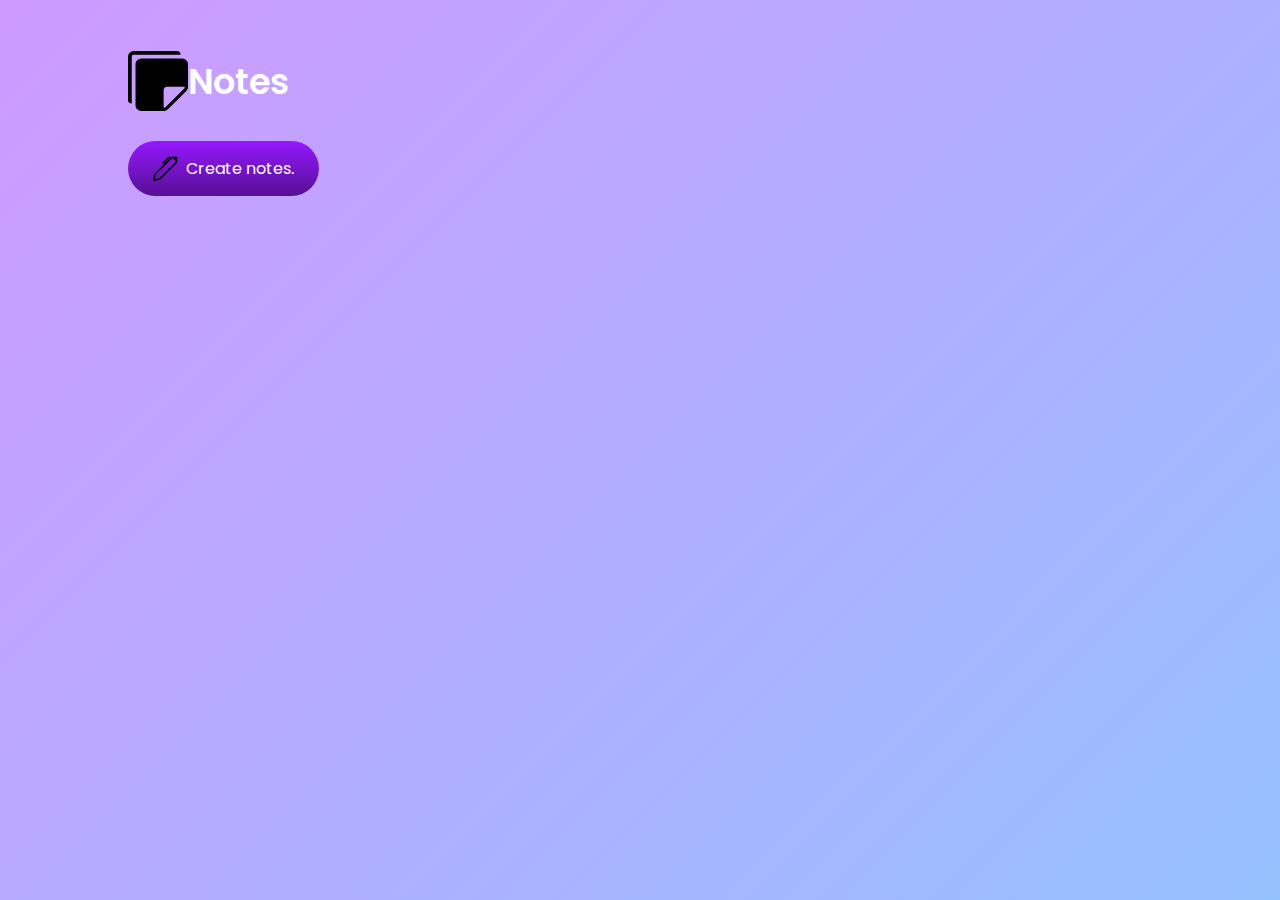
<file: index.html>
<!DOCTYPE html>
<html lang="en">
<head>
    <meta charset="UTF-8">
    <meta name="viewport" content="width=device-width, initial-scale=1.0">
    <title>Note app</title>
    <link href='https://fonts.googleapis.com/css?family=Poppins' rel='stylesheet'>
    <link rel="stylesheet" href="style.css">
    
</head>
<body>
    <div class="container">
        <h1><img src="./images/stickies-fill.svg">Notes</h1>
        <button class="btn"><img src="./images/pen.svg"> Create notes.</button>
        <div class="notes-container">
            <p contenteditable="true" class="input-box">
                <img src="./images/trash-fill.svg">
            </p>

        </div>
    </div>
    <script src="script.js"></script>
</body>
</html>
</file>
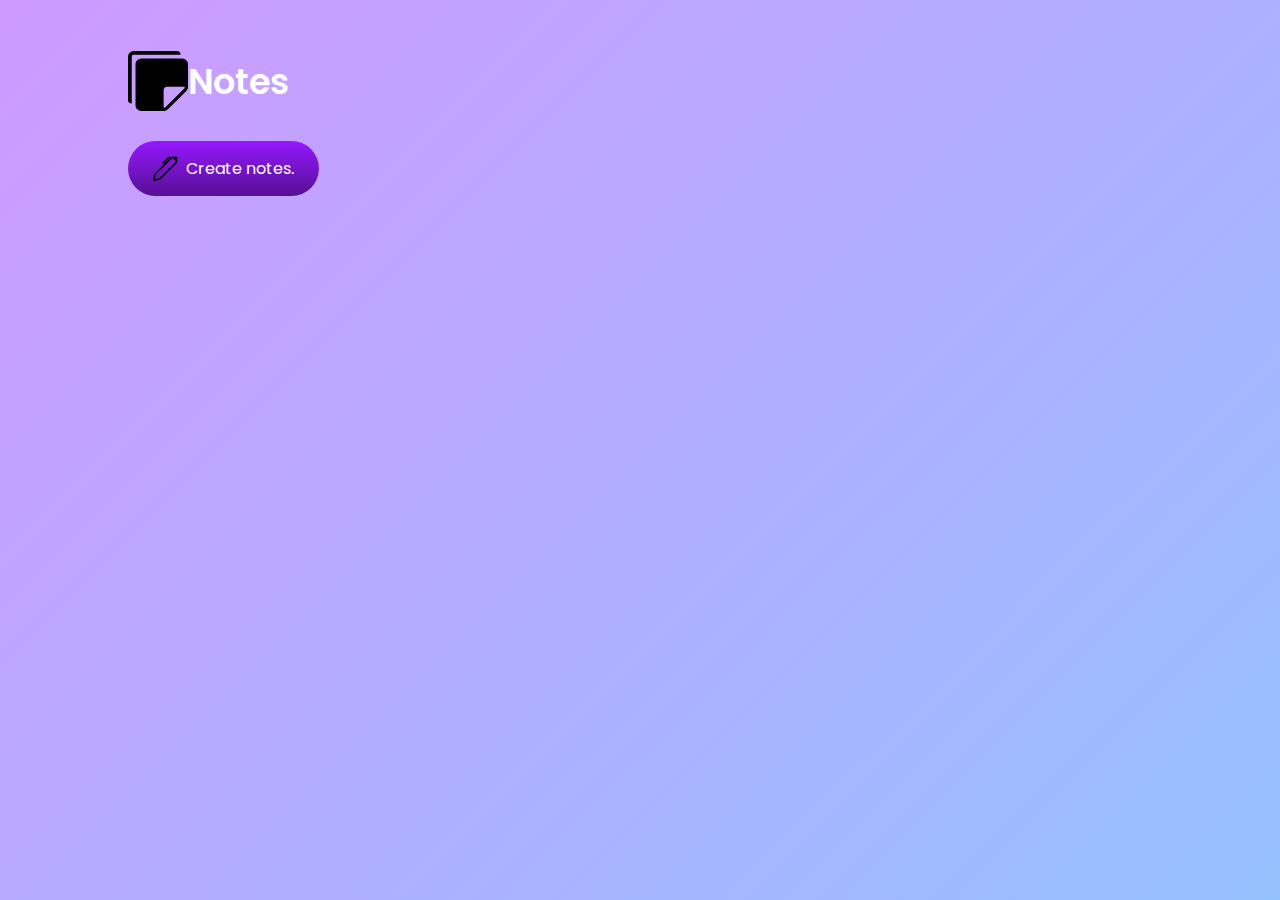
<file: notes.html>
<!DOCTYPE html>
<html lang="en">
<head>
    <meta charset="UTF-8">
    <meta name="viewport" content="width=device-width, initial-scale=1.0">
    <title>Note app</title>
    <link href='https://fonts.googleapis.com/css?family=Poppins' rel='stylesheet'>
    <link rel="stylesheet" href="style.css">
    
</head>
<body>
    <div class="container">
        <h1><img src="./images/stickies-fill.svg">Notes</h1>
        <button class="btn"><img src="./images/pen.svg"> Create notes.</button>
        <div class="notes-container">
            <p contenteditable="true" class="input-box">
                <img src="./images/trash-fill.svg">
            </p>

        </div>
    </div>
    <script src="script.js"></script>
</body>
</html>
</file>
<file: style.css>
* {
    margin: 0;
    padding: 0;
    font-family: 'Poppins', sans-serif;
    box-sizing: border-box;
}

.container {
    width: 100%;
    min-height: 100vh;
    background: linear-gradient(135deg, #cf9aff, #95c0ff);
    color: #fff;
    padding-top: 4%;
    padding-left: 10%;
}

.container h1 {
    display: flex;
    align-items: center;
    font-size: 35px;
    font-weight: 600;
}

.container h1 img {
    width: 60px; 
}

.container button img {
    width: 25px;
    margin-right: 8px;
}

.container button {
    display: flex;
    align-items: center;
    background: linear-gradient(#9418fd, #571094);
    color: #fff;
    font-size: 16px;
    outline: 0;
    border: 0;
    border-radius: 40px;
    padding: 15px 25px;
    margin: 30px 0 20px;
    cursor: pointer; 
}

.input-box {
    position: relative;
    width: 100%;
    max-width: 500px;
    min-height: 150px;
    background: #fff;
    color: #333;
    padding: 20px;
    margin: 20px 0;
    outline: none;
    border-radius: 5px;
}

.input-box img {
    width: 25px;
    position: absolute;
    bottom: 15px;
    right: 15px;
    cursor: pointer;
}
</file>
